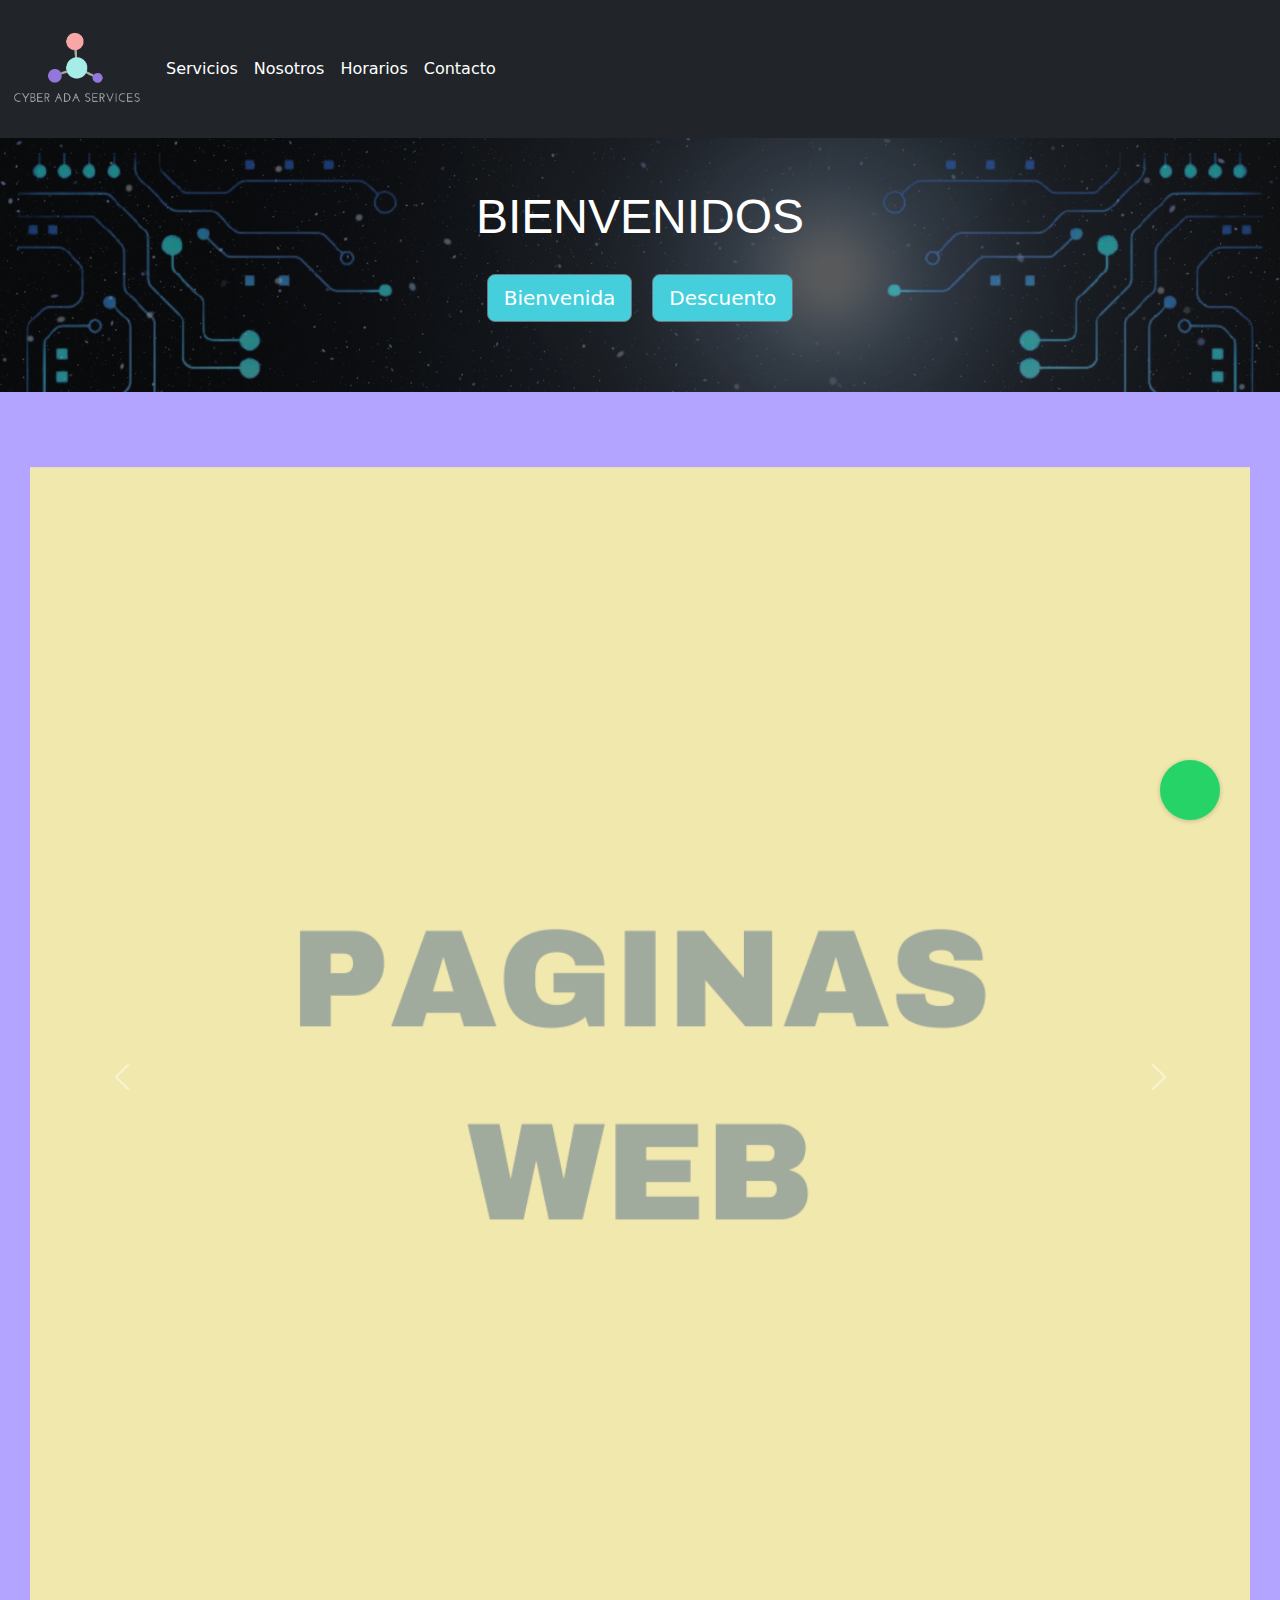
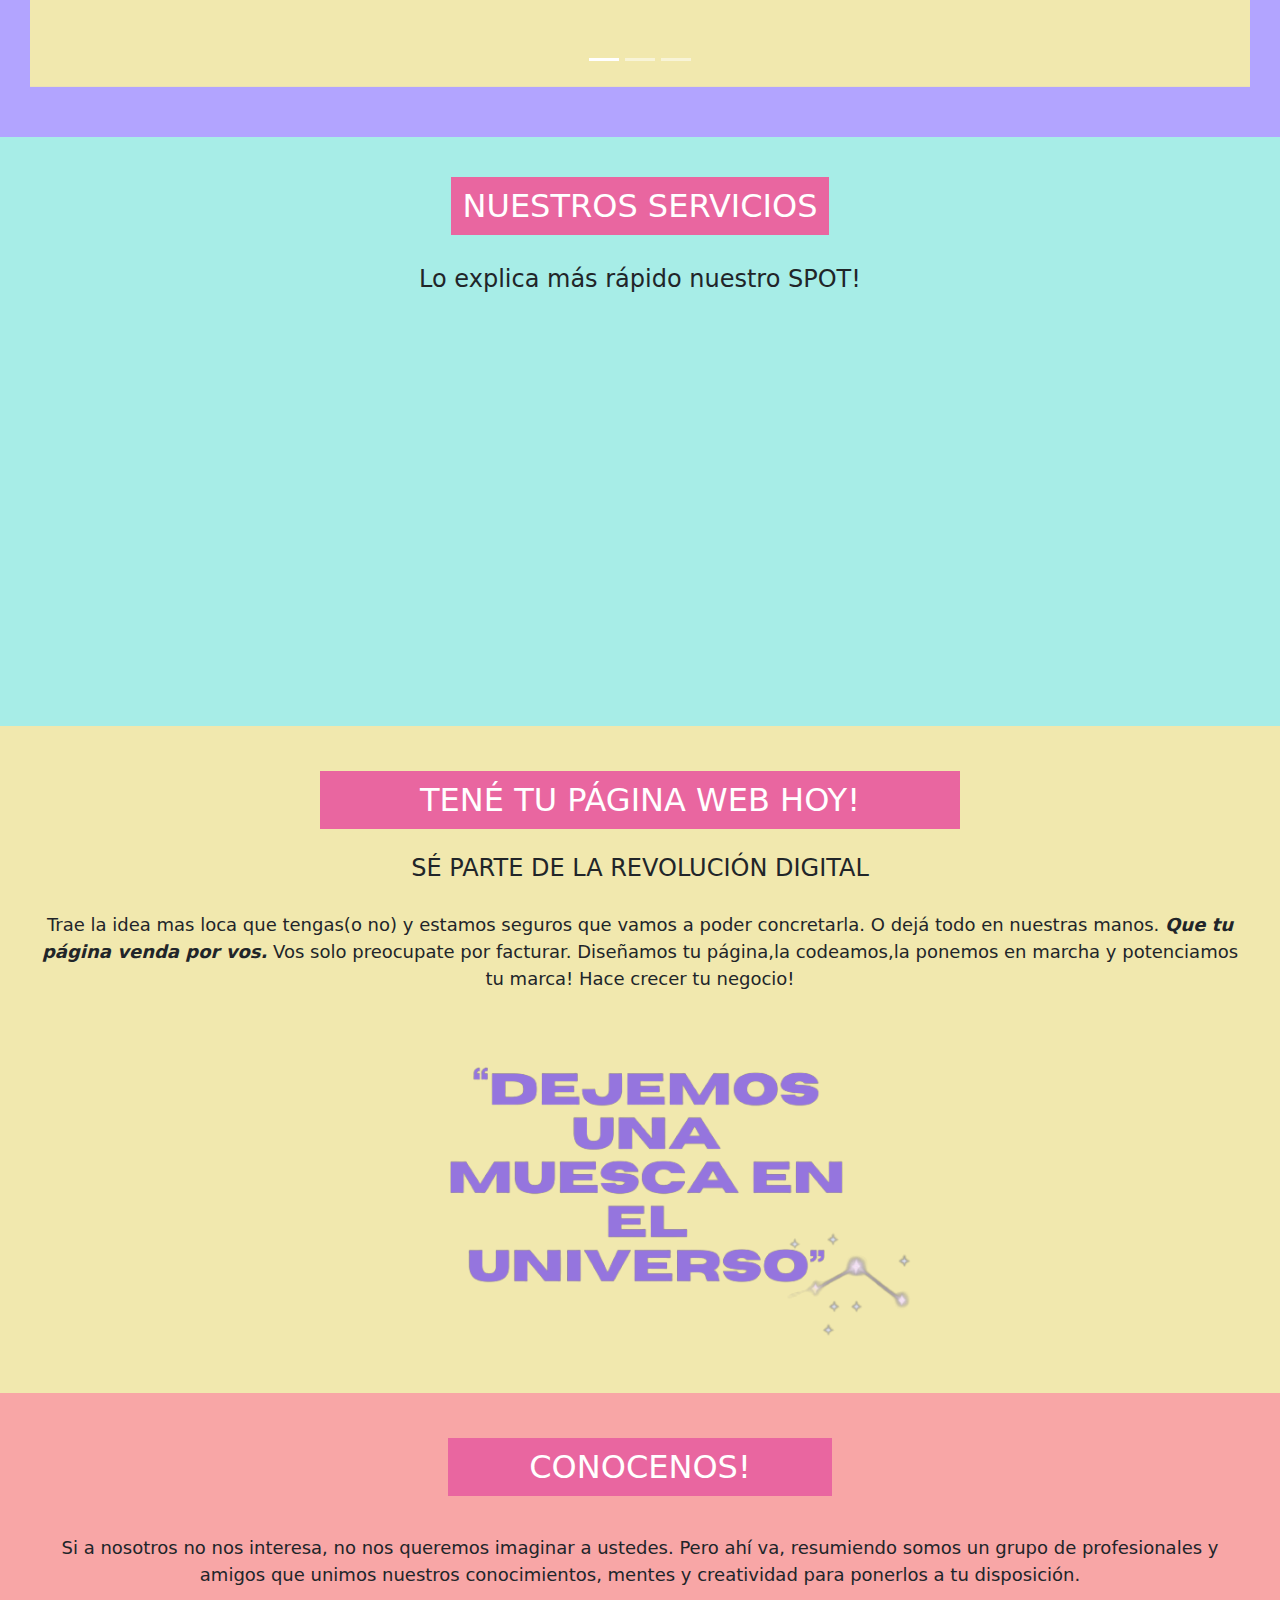
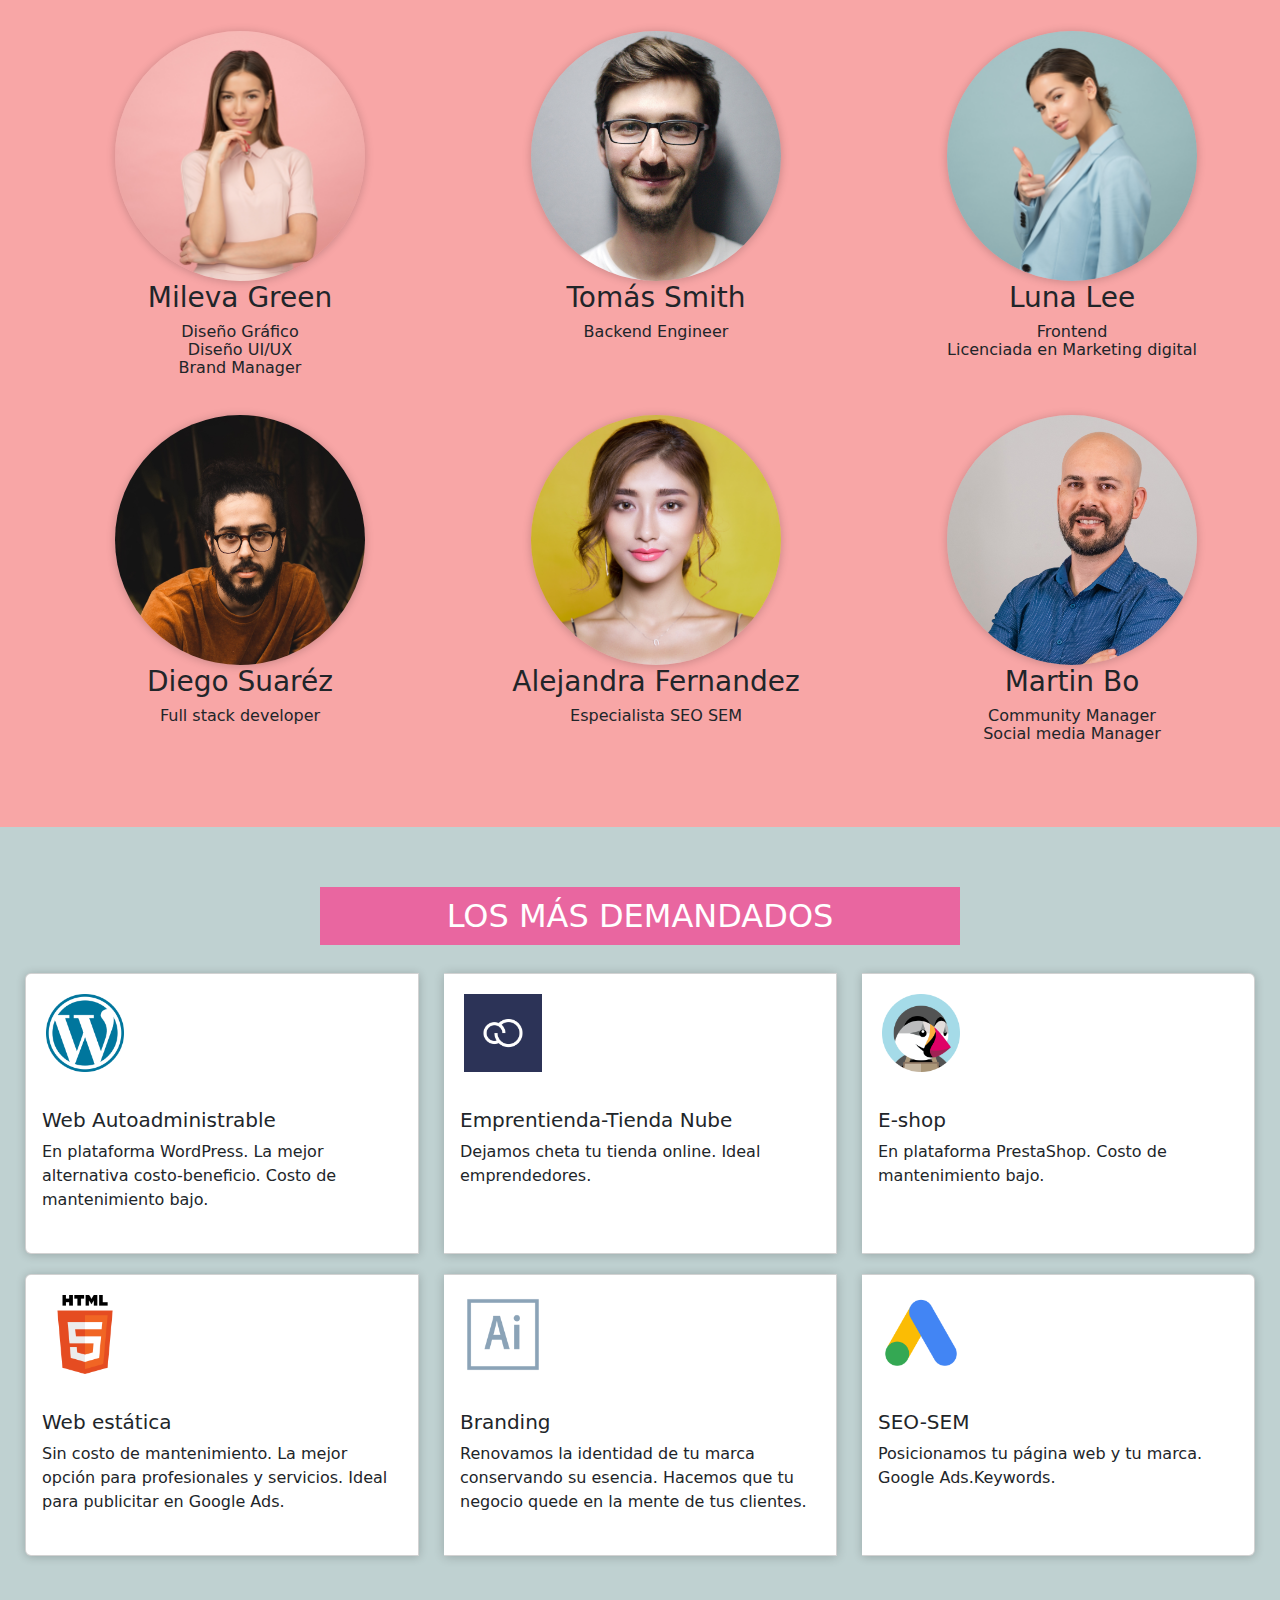
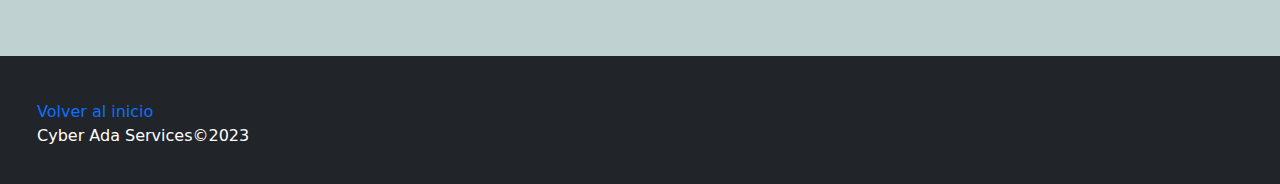
<file: index.html>
<!DOCTYPE html>
<html lang="en">
<head>
    <meta charset="UTF-8">
    <meta name="viewport" content="width=device-width, initial-scale=1.0">
    <link rel="stylesheet" href="./css/bootstrap.min.css">
    <!-- O
        <link href="https://cdn.jsdelivr.net/npm/bootstrap@5.3.1/dist/css/bootstrap.min.css" rel="stylesheet" integrity="sha384-4bw+/aepP/YC94hEpVNVgiZdgIC5+VKNBQNGCHeKRQN+PtmoHDEXuppvnDJzQIu9" crossorigin="anonymous"> -->
    <link rel="stylesheet" href="./css/style.css">
    <link rel="stylesheet" href="https://cdnjs.cloudflare.com/ajax/libs/font-awesome/6.4.2/css/all.min.css" integrity="sha512-z3gLpd7yknf1YoNbCzqRKc4qyor8gaKU1qmn+CShxbuBusANI9QpRohGBreCFkKxLhei6S9CQXFEbbKuqLg0DA==" crossorigin="anonymous" referrerpolicy="no-referrer" />
    <title>Cyber Ada Services</title>
</head>
    <body>
        <header>
            <nav class="navbar navbar-expand-lg navbar-dark bg-dark">
                <div class="container-fluid">
                    <a class="navbar-brand"><img id="logo" src="./img/logo.png" width="130" height="auto" href="#">
                    </a>
                    <button class="navbar-toggler" type="button" data-bs-toggle="collapse"
                        data-bs-target="#navbarSupportedContent" aria-controls="navbarSupportedContent"
                        aria-expanded="false" aria-label="Toggle navigation">
                        <span class="navbar-toggler-icon"></span>
                    </button>
                    <div class="collapse navbar-collapse" id="navbarSupportedContent">
                        <ul class="navbar-nav">
                            <li class="nav-item">
                                <a class="nav-link active" href="#servicios">Servicios</a>
                            </li>
                            <li class="nav-item">
                                <a class="nav-link active" href="#conocenos">Nosotros</a>
                            <li class="nav-item">
                                <a class="nav-link active" href="horarios.html" target="_blank">Horarios</a>
                            </li>
                            <li class="nav-item">
                                <a class="nav-link active" href="contacto.html" target="_blank">Contacto</a>
                            </li>
                        </ul>
                    </div>
                </div>
            </nav>
        </header>
        <main>
            <section class="bienvenida">
               <h1>Bienvenidos</h1>
               <div class="botones">
                <button type="button" class="btn btn-secondary btn-lg saludo" onclick="saludo()">Bienvenida</button>
               <button type="button" class="btn btn-secondary btn-lg descuento" onclick="descuento()">Descuento</button>
               </div>
               <div class="whatsapp">
                <a href="https://chat.whatsapp.com/Jf7XdC53cBwHR2m0eEd1K1" class="btn-wsp" target="_blank"><i class="fa-brands fa-whatsapp"></i></a>

               </div>
            </section>
            <section class="container-fluid myCarousel">
                <div id="carouselIndicators" class="carousel slide" data-bs-ride="true">
                    <div class="carousel-indicators">
                        <button type="button" data-bs-target="#carouselIndicators" data-bs-slide-to="0" class="active"
                            aria-current="true" aria-label="Slide 1"></button>
                        <button type="button" data-bs-target="#carouselIndicators" data-bs-slide-to="1"
                            aria-label="Slide 2"></button>
                        <button type="button" data-bs-target="#carouselIndicators" data-bs-slide-to="2"
                            aria-label="Slide 3"></button>
                    </div>
                    <div class="carousel-inner">
                        <div class="carousel-item active">
                            <img src="./img/paginasWeb.png" class="d-block w-100" alt="slide paginas web">
                        </div>
                        <div class="carousel-item">
                            <img src="./img/marketing.png" class="d-block w-100" alt="slide marketing">
                        </div>
                        <div class="carousel-item">
                            <img src="./img/hosting.png" class="d-block w-100" alt="slide hosting">
                        </div>
                    </div>
                    <button class="carousel-control-prev" type="button" data-bs-target="#carouselIndicators"
                        data-bs-slide="prev">
                        <span class="carousel-control-prev-icon" aria-hidden="true"></span>
                        <span class="visually-hidden">Anterior</span>
                    </button>
                    <button class="carousel-control-next" type="button" data-bs-target="#carouselIndicators"
                        data-bs-slide="next">
                        <span class="carousel-control-next-icon" aria-hidden="true"></span>
                        <span class="visually-hidden">Siguiente</span>
                    </button>
                </div>
            </section>
            <section id="servicios">
                <div>
                    <h1 class="servicios_titulo">Nuestros servicios</h1>
                </div> 
                <!-- data- atributo q se puede extraer desde js -->
                <div class="spot" style="text-align: center;">     
                    <h2>Lo explica más rápido nuestro SPOT!</h2>
                    <iframe width="560" height="315" src="https://www.youtube.com/embed/-5X0Mr_I_4Y" title="YouTube video player" frameborder="0" allow="accelerometer; autoplay; clipboard-write; encrypted-media; gyroscope; picture-in-picture; web-share" allowfullscreen></iframe>
                </div>

            </section>
                <section class="web" style="text-align: center;">
                    <h1>Tené tu página web hoy!</h1>
                   <h2>Sé parte de la revolución digital</h2>  <!-- saque el subrayado <u> -->
                    <p>Trae la idea mas loca que tengas(o no) y estamos seguros que vamos a poder concretarla. O dejá
                        todo en nuestras manos.
                        <b><i>Que tu página venda por vos.</i></b> Vos solo preocupate por facturar.
                        Diseñamos tu página,la codeamos,la ponemos en marcha y potenciamos tu marca!
                        Hace crecer tu negocio!</p>
                    <img src="./img/universo_jobs.png" alt="frase Steve Jobs" class="frase" width="600px" style="border-radius:4%;">
            </section>
            <section class="nosotros">
                    <div>
                        <h1 id="conocenos">Conocenos!</h1>
                        <p>Si a nosotros no nos interesa, no nos queremos imaginar a ustedes. Pero ahí va, resumiendo somos un grupo de profesionales y amigos que unimos nuestros conocimientos, mentes y creatividad para ponerlos a tu disposición.</p>
                    </div>
                    <div>
                        <ul class="equipo" style="list-style: none;">
                                <li> 
                                    <img src="./img/nosotros/Mileva.jpg" alt="profesional diseño gráfico" width="400">
                                    <h3>Mileva Green</h3>
                                    <p>Diseño Gráfico</p>
                                    <p>Diseño UI/UX</p>
                                    <p>Brand Manager</p>
                                </li>
                                <li>
                                    <img src="./img/nosotros/Tomas.jpg" alt="profesional diseño gráfico" width="400">
                                    <h3>Tomás Smith</h3>
                                    <p>Backend Engineer</p>
                                </li>
                                <li>
                                    <img src="./img/nosotros/Luna.jpg" alt="profesional diseño gráfico" width="400">
                                    <h3>Luna Lee</h3> 
                                    <p>Frontend</p>
                                    <p> Licenciada en Marketing digital</p>
                                </li>
                                <li>
                                    <img src="./img/nosotros/Diego.jpg" alt="profesional diseño gráfico" width="400">
                                    <h3>Diego Suaréz</h3>
                                    <p>Full stack developer</p>
                                </li>
                                <li>
                                    <img src="./img/nosotros/Alejandra.jpg" alt="profesional diseño gráfico" width="400">
                                    <h3>Alejandra Fernandez</h3>
                                    <p>Especialista SEO SEM</p>
                                </li>
                                <li>
                                    <img src="./img/nosotros/Martin.jpg" alt="profesional diseño gráfico" width="400">
                                    <h3>Martin Bo</h3>
                                    <p>Community Manager</p>
                                    <p>Social media Manager</p>
                                </li>
                        </ul>
                    </div>    
            </section>
            
            <section  class="destacados">
                <div>
                <h1>Los más demandados</h1>
                </div>
                <div class="card-group">
                    <div class="card">
                      <img class="card-img-top" src="./img/Wordpress_logo.png" alt="logo wordpress">
                      <div class="card-body">
                        <h5 class="card-title">Web Autoadministrable</h5>
                        <p class="card-text">En plataforma WordPress.
                            La mejor alternativa costo-beneficio.
                            Costo de mantenimiento bajo.
                        </p>
                    </div>
                    </div>
                    <div class="card">
                      <img class="card-img-top nube" src="./img/tienda_nube.png" alt="logo-tienda-nube">
                      <div class="card-body">
                        <h5 class="card-title">Emprentienda-Tienda Nube</h5>
                        <p class="card-text">Dejamos cheta tu tienda online.
                            Ideal emprendedores.
                        </p>
                      </div>
                    </div>
                    <div class="card">
                      <img class="card-img-top" src="./img/prestashop.png" alt="logo-prestashop">
                      <div class="card-body">
                        <h5 class="card-title">E-shop</h5>
                        <p class="card-text">En plataforma PrestaShop.
                            Costo de mantenimiento bajo.
                        </p>
                      </div>
                    </div>
                </div>
                <div class="card-group">
                    <div class="card">
                        <img class="card-img-top" src="./img/HTML5_logo.png" alt="logo-html">
                        <div class="card-body">
                          <h5 class="card-title">Web estática</h5>
                          <p class="card-text">
                            Sin costo de mantenimiento.
                            La mejor opción para profesionales y servicios.
                            Ideal para publicitar en Google Ads.
                          </p>
                        </div>
                      </div>
                      <div class="card">
                        <img class="card-img-top cs-ads" src="./img/adobe_I.png" alt="logo-AdobeI">
                        <div class="card-body">
                          <h5 class="card-title">Branding</h5>
                          <p class="card-text">Renovamos la identidad de tu marca conservando su esencia.
                            Hacemos que tu negocio quede en la mente de tus clientes.
                          </p>
                        </div>
                      </div>
                      <div class="card">
                        <img class="card-img-top" src="./img/google_ads.png" alt="logo-googleAds">
                        <div class="card-body">
                          <h5 class="card-title">SEO-SEM</h5>
                          <p class="card-text">Posicionamos tu página web y tu marca.
                            Google Ads.Keywords.
                          </p>
                        </div>
                      </div>
                  </div>
               
            </section>
            
                

        </main>
        <footer class="bg-dark d-flex text-white pie">
            <div class="container-fluid">
                <div class="rrss">
                    <a href="https://es-la.facebook.com/" title="facebook"><i class="fa-brands fa-square-facebook" style="color: #ffffff;"></i></a>
                    <a href="https://www.instagram.com/" title="instagram"><i class="fa-brands fa-instagram" style="color: #ffffff;"></i></a>
                    <a href="https://twitter.com/?lang=es" title="twitter"><i class="fa-brands fa-x-twitter" style="color: #ffffff;"></i></a>
                    <a href="#" title="whatsapp"><i class="fa-brands fa-whatsapp" style="color: #ffffff;"></i></a>
                </div>
                <div class="copy">
                    <a href="#logo">Volver al inicio</a>
                    <p>Cyber Ada Services&copy;2023</p>
                </div>
            </div>
        </footer>
         <script src="./js/bootstrap.min.js"></script>
        <!-- O
            <script src="https://cdn.jsdelivr.net/npm/bootstrap@5.3.1/dist/js/bootstrap.bundle.min.js" integrity="sha384-HwwvtgBNo3bZJJLYd8oVXjrBZt8cqVSpeBNS5n7C8IVInixGAoxmnlMuBnhbgrkm" crossorigin="anonymous"></script> -->
    <script src="./js/javascript.js"></script>
        </body> 

</html>
</file>
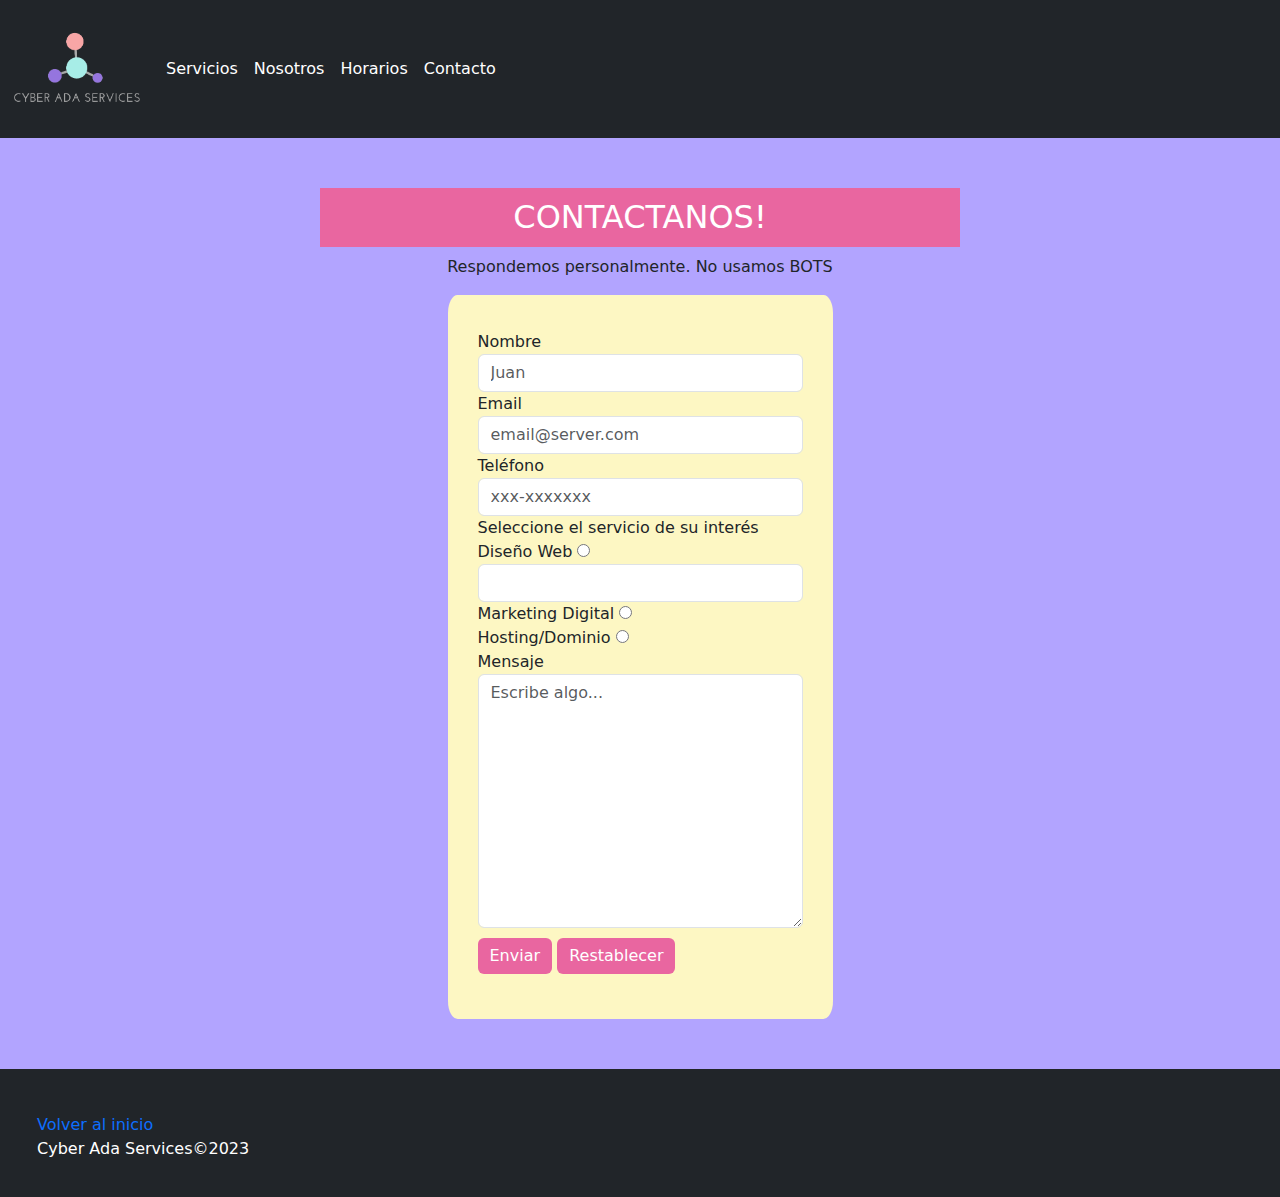
<file: contacto.html>
<!DOCTYPE html>
<html lang="en">
<head>
    <meta charset="UTF-8">
    <meta name="viewport" content="width=device-width, initial-scale=1.0">
    <link rel="stylesheet" href="./css/bootstrap.min.css">
    <link rel="stylesheet" href="./css/style.css">
    <link rel="stylesheet" href="https://cdnjs.cloudflare.com/ajax/libs/font-awesome/6.4.2/css/all.min.css" integrity="sha512-z3gLpd7yknf1YoNbCzqRKc4qyor8gaKU1qmn+CShxbuBusANI9QpRohGBreCFkKxLhei6S9CQXFEbbKuqLg0DA==" crossorigin="anonymous" referrerpolicy="no-referrer" />
    <title>Cyber Ada Services</title>
</head>
<body>
    <header>
        <nav class="navbar navbar-expand-lg navbar-dark bg-dark">
            <div class="container-fluid">
                <a class="navbar-brand" href="index.html"><img id="logo" src="./img/logo.png" width="130" height="auto">
                </a>
                <button class="navbar-toggler" type="button" data-bs-toggle="collapse"
                    data-bs-target="#navbarSupportedContent" aria-controls="navbarSupportedContent"
                    aria-expanded="false" aria-label="Toggle navigation">
                    <span class="navbar-toggler-icon"></span>
                </button>
                <div class="collapse navbar-collapse" id="navbarSupportedContent">
                    <ul class="navbar-nav">
                        <li class="nav-item">
                            <a class="nav-link active" href="index.html#servicios">Servicios</a>
                        </li>
                        <li class="nav-item">
                            <a class="nav-link active" href="index.html#conocenos">Nosotros</a>
                        <li class="nav-item">
                            <a class="nav-link active" href="horarios.html" target="_blank">Horarios</a>
                        </li>
                        <li class="nav-item">
                            <a class="nav-link active" href="contacto.html" target="_blank">Contacto</a>
                        </li>
                    </ul>
                </div>
            </div>
        </nav>
    </header>
    <main>
        <section class="feedback"> <!--hice una clase para poner color al fondo-->
            <div class="contacto">
                <h1>CONTACTANOS!</h1>
                <p>Respondemos personalmente. No usamos BOTS</p>
            </div>
            <div class="container">
                <form class="formulario" action="#" method="post">
                    <div class="form-group cs-form">
                        <label for="nombreCliente">Nombre</label>
                                <br>
                        <input type="text" placeholder="Juan" name="nombreCliente"  class="form-control" required>
                    </div>
                    <div class="form-group cs-form">
                        <label for="">Email</label>
                                <br>
                        <input type="email" placeholder="email@server.com"  class="form-control" required>
                    </div>
                    <div class="form-group cs-form">
                        <label for="">Teléfono</label>
                                <br>
                        <input type="tel" placeholder="xxx-xxxxxxx"  class="form-control" required>
                    </div>
                    <div class="form-group">
                        <label for="seleccionServicio">Seleccione el servicio de su interés</label>
                        <br>
                        <label for="paginaWeb">Diseño Web</label>
                        <input type="radio" name="servicio">
                        <select for="paginaWeb" id="paginaWeb" class="form-control cs-form">
                            <option value=""></option>
                            <option value="e-commerce">E-commerce</option>
                            <option value="website">Website</option>
                            <option value="landing">Landing</option>
                        </select>
                        <label for="marketing">Marketing Digital</label>
                        <input type="radio" name="servicio">
                        <br>
                        <label for="hosting">Hosting/Dominio</label>
                        <input type="radio" name="servicio">
                    </div>
                    <div class="form-group">
                        <label for="mensaje">Mensaje</label>
                        <textarea name="mensaje" id="elMensaje" cols="35" rows="10"
                        placeholder="Escribe algo..." maxlength="200"  class="form-control cs-form"></textarea>
                    </div>
                        <!--reemplazamdo <input type="submit"> -->
                        <button type="submit" class="btn btn-primary cas">Enviar</button>
                        <!--reemplazando <input type="reset"> -->
                        <button type="reset" class="btn btn-primary cas">Restablecer</button>   
                </form>
            </div>
        </section> 
    </main>
    <footer class="bg-dark d-flex text-white pie">
        <div class="container-fluid">
            <div class="rrss">
                <a href="https://es-la.facebook.com/" title="facebook"><i class="fa-brands fa-square-facebook" style="color: #ffffff;"></i></a>
                <a href="https://www.instagram.com/" title="instagram"><i class="fa-brands fa-instagram" style="color: #ffffff;"></i></a>
                <a href="https://twitter.com/?lang=es" title="twitter"><i class="fa-brands fa-x-twitter" style="color: #ffffff;"></i></a>
                <a href="#" title="whatsapp"><i class="fa-brands fa-whatsapp" style="color: #ffffff;"></i></a>
            </div>
            <div class="copy">
                <a href="#logo">Volver al inicio</a>
                <p>Cyber Ada Services&copy;2023</p>
            </div>
        </div>
    </footer>
    <script src="./js/bootstrap.min.js"></script>
</body>

</html>
</file>
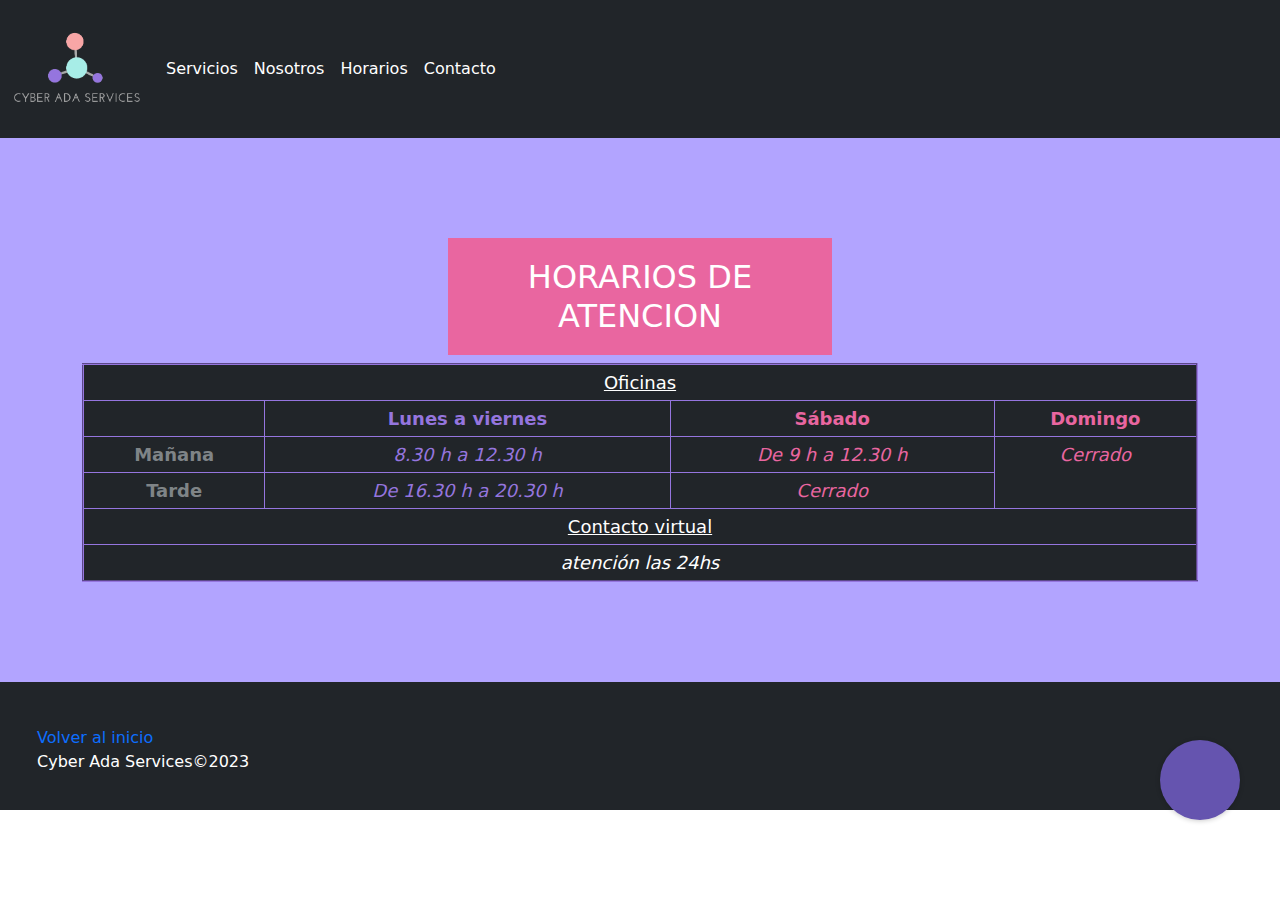
<file: horarios.html>
<!DOCTYPE html>
<html lang="en">
<head>
    <meta charset="UTF-8">
    <meta name="viewport" content="width=device-width, initial-scale=1.0">
    <link rel="stylesheet" href="./css/bootstrap.min.css">
    <link rel="stylesheet" href="./css/style.css">
    <link rel="stylesheet" href="https://cdnjs.cloudflare.com/ajax/libs/font-awesome/6.4.2/css/all.min.css" integrity="sha512-z3gLpd7yknf1YoNbCzqRKc4qyor8gaKU1qmn+CShxbuBusANI9QpRohGBreCFkKxLhei6S9CQXFEbbKuqLg0DA==" crossorigin="anonymous" referrerpolicy="no-referrer" />
    <title>Horarios de atención</title>
</head>
    <body>
        <header>
            <nav class="navbar navbar-expand-lg navbar-dark bg-dark">
                <div class="container-fluid">
                    <a class="navbar-brand" href="index.html"><img id="logo" src="./img/logo.png" width="130" height="auto">
                    </a>
                    <button class="navbar-toggler" type="button" data-bs-toggle="collapse"
                        data-bs-target="#navbarSupportedContent" aria-controls="navbarSupportedContent"
                        aria-expanded="false" aria-label="Toggle navigation">
                        <span class="navbar-toggler-icon"></span>
                    </button>
                    <div class="collapse navbar-collapse" id="navbarSupportedContent">
                        <ul class="navbar-nav">
                            <li class="nav-item">
                                <a class="nav-link active" href="index.html#servicios">Servicios</a>
                            </li>
                            <li class="nav-item">
                                <a class="nav-link active" href="index.html#conocenos">Nosotros</a>
                            <li class="nav-item">
                                <a class="nav-link active" href="horarios.html" target="_blank">Horarios</a>
                            </li>
                            <li class="nav-item">
                                <a class="nav-link active" href="contacto.html" target="_blank">Contacto</a>
                            </li>
                        </ul>
                    </div>
                </div>
            </nav>
        </header>
        <main>
            <section class="horarios">
                <h2 class="titulo">HORARIOS DE ATENCION</h2>
                <div class="container table-responsive-sm">
                    <table class="table table-bordered table-dark table-sm table-responsive-sm cs-table" border="2">
                        <tr><td colspan="6"><u>Oficinas</u></td></tr>
                        <tr class="dias">
                            <td></td>
                            <td colspan="2" class="habiles"><b>Lunes a viernes</b></td>
                            <td colspan="2" class="finde"><b>Sábado</b></td>
                            <td class="finde"><b>Domingo</b></td>
                        </tr>
                        <tr class="manana">
                            <td colspan="1" class="turno"><b>Mañana</b></td>
                            <td colspan="2" class="habiles"><i> 8.30 h a 12.30 h</i></td>
                            <td colspan="2" class="finde"><i>De 9 h a 12.30 h</i></td>
                            <td rowspan="2" class="finde"><i>Cerrado</i></td>
                        </tr>
                        <tr class="tarde">
                            <td colspan="1" class="turno"><b>Tarde</b></td>
                            <td colspan="2" class="habiles"><i>De 16.30 h a 20.30 h</i></td>
                            <td colspan="2" class="finde"><i>Cerrado</i></td>
                        </tr>
                        <tr>
                            <td colspan="6"><u>Contacto virtual</u></td>
                        </tr>
                        <tr><td colspan="6" class="virtual"><i>atención las 24hs</i></td></tr>
                        
                    </table>
                </div>
                <div class="descarga">
                    <a href="./pdf/horarios.pdf" title="Descarga horarios" target="_blank" download=""><i class="fa-solid fa-file-arrow-down"></i></a>
                </div>
        </section>
        </main>
        <footer class="bg-dark d-flex text-white pie">
            <div class="container-fluid">
                <div class="rrss">
                    <a href="https://es-la.facebook.com/" title="facebook"><i class="fa-brands fa-square-facebook" style="color: #ffffff;"></i></a>
                    <a href="https://www.instagram.com/" title="instagram"><i class="fa-brands fa-instagram" style="color: #ffffff;"></i></a>
                    <a href="https://twitter.com/?lang=es" title="twitter"><i class="fa-brands fa-x-twitter" style="color: #ffffff;"></i></a>
                    <a href="#" title="whatsapp"><i class="fa-brands fa-whatsapp" style="color: #ffffff;"></i></a>
                </div>
                <div class="copy">
                    <a href="#logo">Volver al inicio</a>
                    <p>Cyber Ada Services&copy;2023</p>
                </div>
            </div>
        </footer>
        <script src="./js/bootstrap.min.js"></script>
    </body>
</html>
</file>
<file: css/style.css>
html,body {
  padding: 0;
  margin: 0 auto;
  width: 100%;
  height: auto;
}

h1{
    font-size:xx-large;
    text-align: center;
}

h2{
    font-size: x-large;
    text-align: center;
}

a {
    text-decoration: none;
}

a:hover{

    text-decoration: underline;
   
}

.bienvenida{
    background-image: url(../img/dots_.png);
    background-repeat: no-repeat;
    background-size: 100%;
    height: auto;
    margin:0px;
    padding: 50px 0px 50px 0px;
}

.botones{
    display: flex;
    align-items: center;
    justify-content: center;
    padding:20px;
    
}

button.saludo{

    background-color: #45cfdd;
    margin-right: 10px;

}

button.descuento{
    background-color: #45cfdd;
    margin-left: 10px;
}

.bienvenida h1{
    color: #ffffff;
    text-transform: uppercase;
    font-size: xxx-large;
    font-family: Verdana, Geneva, Tahoma, sans-serif;
}

.btn-wsp{
    background:#25d366;
    bottom: 80px;
    box-shadow: 0px 1px 5px rgba(0, 0, 0, 0.2);
    color: #ffffff;
    font-size: 40px;
    line-height: 60px;
    position: fixed;
    right: 60px;
    text-align: center;
    width: 60px;
    height: 60px;
    border-radius: 50px;
    z-index: 100;
}

.btn-wsp:hover{
    text-decoration: none;
    color: #25d366;
    background: #ffffff;

}


.myCarousel{
    background: #b2a4ff;
    padding: 75px 30px 50px 30px;
}

#servicios{
    background: #a7ede7;
    width: 100%;
    margin: 0;
    padding: 40px 10px 80px 10px;
}

.servicios_titulo{
    background-color: #e966a0;
    color:#ffffff;
    font-size:xx-large;
    margin-left: 35%;
    margin-right: 35%;
    padding: 10px 2px 10px 2px;
    text-transform:uppercase;
}

.spot h2{
    text-align: center;
    font-size: x-large;
    margin: 20px 20px;
    padding: 10px 10px;
}

.web{
    background: #f1e8ae;
    width: 100%;
    margin: 0 auto;
    padding: 45px 0px 45px 0px;
   
}

.web h1{
    background-color: #e966a0;
    font-size:xx-large;
    color:#ffffff;
    text-align: center;
    text-transform:uppercase;
    padding: 10px 2px 10px 2px;
    margin-left: 25%;
    margin-right: 25%;

}

.web h2{
    margin: 15px 15px;
    padding: 10px 10px;
    text-transform: uppercase;
}

.web p{
    font-size: large;
    margin: 1em 2em 1em 2em;
    padding: 20px 10px 10ox 10px;
}

.web img{
    transition: 0.5s;
    object-fit: cover;
}

.web img:hover{
    transform: scale(1.2);
}

.nosotros{
    background: #f8a6a6;
    width: 100%;
    margin: 0 auto;
    padding: 45px 0px;
    text-align: center;
}

#conocenos{
    background-color: #e966a0;
    font-size:xx-large;
    color:#ffffff;
    text-transform:uppercase;
    padding: 10px 2px 10px 2px;
    margin-left: 35%;
    margin-right: 35%;
}

.nosotros p{
    font-size:large;
    margin: 1em 2em 1em 2em;
    padding: 20px 10px 10px 10px;
}

.equipo{
    display: grid;
    grid-template-columns: 1fr 1fr 1fr;
}

.equipo li{
    padding-top: 15px;
    padding-bottom:15px;
}


.equipo li img{
    border-radius: 100%;
    width: 250px;
    box-shadow:0 1px 10px rgba(0, 0, 0, 0.2) ;
}

.equipo li p{
    font-size:medium;
    margin: 1em 2em 1em 2em;
    padding: 0px 5px 0px 5px;
    line-height: 2px;    
}


.destacados{
    background: #bfd1d1;
    width: 100%;
    margin: 0 auto;
    padding: 60px 0px 100px 0px;
    text-align: left;
}

.destacados h1{
    background-color: #e966a0;
    font-size:xx-large;
    color:#ffffff;
    text-transform:uppercase;
    padding: 10px 10px;
    margin-left: 25%;
    margin-right: 25%;
}

/* .destacados h3{
    font-size: x-large;
} */

.card{
    box-shadow: 0 1px 10px rgba(0, 0, 0, 0.2);
    cursor: default;
    margin: 20px 25px 20px 25px;
    padding-bottom: 25px;
    /*para efecto suave*/
    transition: all 400ms ease;
}

.card:hover{
    box-shadow: 5px 5px 20px rgba(0, 0, 0, 0.4);
    /*movimiento en el eje y(hacia arriba)*/
    transform: translateY(-3%);
}

.card img{
    width: 20%;
    height: auto;
    margin: 20px;

}

.pie{
    padding: 20px 10px;
}

.rrss{
    display: inline-block;
    font-size: 25px;
    margin: 0 15px;
    padding-top: 10px;
}

.rrss i:hover{
    transform: scale(2);
}

.copy{
    margin: 0 15px;
}

/*--------------------------------MEDIA QUERIES -------------------------------------------*/

@media (max-width:320px){

    html,body{
        max-width: 320px;
        height: auto;
        margin: 0;
        padding:0;
    }

    h2{
        font-size: medium;
        margin: 5px 5px 5px 5px;
        padding-top: 15px;
        padding-bottom: 15px;
    }

    .bienvenida{
        padding: 20px;
    }


    .bienvenida h1{
        font-size: large;
    }

    .botones{
        padding-top: 5px;    
    }

    button.saludo{
        padding: 10px 10px;
        font-size: small;
    }

    button.descuento{
        padding: 10px 10px;
        font-size: small;
    }

    .btn-wsp{
        bottom: 20px;
        right: 20px;
    }

    #servicios{
        margin: 0;
        padding-right: 0px;
    }

    .servicios_titulo{
        font-size: medium;
        margin-left: 25%;
        margin-right: 25%;
    }

    .imagenTipos_web{
        display: none;
    }

    .imagen_cohete{
        display: none;
    }

    .imagenTipos_marketing{
        display: none;
    }

    .imagen_hostingAws{
        display: none;
    }

    .spot h2{
        text-align: center;
        font-size: large;
        padding: 5px 5px 5px 5px;
    }

    .spot iframe{
        max-width: 90%;
        height: auto;

    }

    .web{
        padding-right: 0px;
    }

    .web h1{
        font-size:medium;
        text-align: center;
        text-transform:uppercase;
        padding: 10px 2px 10px 2px;
        margin-left: 25%;
        margin-right: 25%;

    }

    .web p{
        font-size: medium;
        margin: 1em 2em 1em 2em;
        padding: 20px 10px 10ox 10px;
    }

    .frase{
        width: 90%;
        margin:0 auto;
    }

    #conocenos{
        font-size:medium; 
        margin-left: 15%;
        margin-right: 15%;
        margin-top: 20px;
        padding: 8px 20px;
        text-align: center;
        text-transform:uppercase;
    }

    .nosotros{
        width: 100%;
        margin: 0 auto;
        padding:10px 0;
    }

    .nosotros p{
        font-size:medium;
        margin: 2em 2em;
        padding: 10px;
    }

    .equipo{
        margin: 0 auto;
        padding: 0;
    }

    .equipo li{
        margin:0;
    }

    .equipo li img{
        border-radius: 100%;
        width: 200px;
        min-height: auto;
        margin: 0 auto;
        padding-left: 5px;
        padding-right: 5px;
    }

    .equipo li p{
        font-size:x-small;
        margin: 1em 0.5em 0.5em 1em;
        padding: 7px 10px 7px 10px;
        line-height: 0.5px;    
    }


    .destacados{
        width: 100%;
        margin: 0 auto;
        padding: 45px 0px 45px 0px;
    }

    .destacados h1{
        font-size:medium;
        padding: 10px 20px 10px 20px;
        margin-left: 10%;
        margin-right: 10%;
        text-align: center;
        text-transform:uppercase;
    }

    .destacados h3{
        font-size: medium;
    }

    .destacados ul{
        margin: 10px 20px;
        padding-left: 10px;
    }

    .destacados li{
        text-align: left;
        font-size: medium;
    }

    .rrss{
        display: inline-block;
        margin: 0 20px;

    }

    .rrss i:hover{
        transform: scale(2);
    }

    .copy{
        font-size: small;
        margin: 0 20px;
    }
    
}

@media (min-width:321px) and (max-width:768px){

    html,body{
        max-width: 768px;
        height: auto;
        margin: 0;
        padding:0;
    }

    h1{
        font-size: medium;
    }

    h2{
        font-size: small;
    }
    
    .bienvenida{
        padding: 35px 0px;
    }

    .bienvenida h1{
        font-size: x-large;
    }

    .botones{
        padding: 0px;
    }

    button.saludo{
        padding: 10px 10px;
        font-size: small;
    }

    button.descuento{
        padding: 10px 10px;
        font-size: small;
    }

    .btn-wsp{
        bottom: 80px;
        right: 25px;
    }

    #servicios{
        width: 100%;
        margin: 0;
        padding: 50px 0px 50px 0px;
    }

    .servicios_titulo{
        margin-left: 15%;
        margin-right: 15%;
        margin-bottom: 25px;
    }

    .spot h2{
        margin: 20px 50px;
        padding: 15px;
    }

    .spot iframe{
        max-width: 80%;
        height: 250px;
        margin: 20px;

    }
    
    .web{
        padding: 45px 0px 45px 0px;
    }

    .web h2{
        text-transform: uppercase;
    }

    .frase{
        width: 90%;
        margin:0 auto;
    }

    .nosotros{
        padding: 45px 0px 45px 0px;
    }

    #conocenos{
        font-size: 1.5em;
        margin-left: 15%;
        margin-right: 15%;
        text-transform:uppercase;
    }
    .equipo{
        display: block;
        margin: 0 auto;
        padding: 0;
    }

    .equipo li{
        margin:0 0 0 0;
    }

    .equipo li img{
        border-radius: 100%;
        width: 200px;
        min-height: auto;
        margin: 0 auto;
        padding-left: 5px;
        padding-right: 5px;
        box-shadow:none;
    }

    .equipo li p{
        font-size:small;
        margin: 1em 0.5em 0.5em 1em;
        padding: 7px 10px 7px 10px;
        line-height: 0.5px;    
    }

    .destacados{
        padding: 45px 0px 45px 0px;
    }

    .destacados h1{
        font-size: 1.5em;
        margin-right: 10%;
        margin-left: 10%;
        
    }

    .destacados h3{
        font-size: 1em;
    }

    .pie{
        margin:0 auto;
    padding: 15px 0px 15px 0px;
    }



}

@media (min-width:769px){

}

/*-------------------------------- ESTILOS FORMULARIO ----------------------------------------*/

.feedback{
    background: #b2a4ff ;
    width: 100%;
    height: 80%;
    margin: 0 0 0 0;
    padding: 50px 0px 50px 0px;
    text-align: center;
}
.contacto{
    width: 100%;
    text-align: center;
    padding: 0px;
}

.contacto h1{
    background-color: #e966a0;
    font-size:xx-large;
    color:#ffffff;
    padding: 10px 2px 10px 2px;
    margin-left: 25%;
    margin-right: 25%;
}

form{
    background-color: #fdf7c3;
    border-radius: 2.5%;
    border-style:none;
    padding: 35px 30px 35px 30px;
    margin:0 auto;
    text-align:start;
    display: inline-block;  
}

.cas{
    background-color: #e966a0;
    border-color: #9575de;
    border-style: none;
    /*borré border-width: 2px; */
    margin: 10px 0px;
}

.cas:hover{
    background-color: #9575de;
}

@media (max-width:320px){

    .feedback{
        width: 100%;
        height: auto;
    }

    .contacto h1{
        font-size:medium;
        padding: 10px 2px;
        margin-left: 15%;
        margin-right: 15%;
    }

    .contacto p{
        font-size: small;
        text-align: center;
    }
    

}

@media (min-width:321px) and (max-width:768px){
    .contacto h1{
        font-size:large;
        padding: 10px 2px;
        margin-left: 15%;
        margin-right: 15%;
    }

    .contacto p{
        font-size: small;
        text-align: center;
    }

}

/*-------------------------------- ESTILOS TABLA ----------------------------------------*/

    .horarios{
    background-color: #b2a4ff;
    width: 100%;
    height: auto;
    text-align: center;
    margin: 0 auto;
    padding: 100px 0px;
    }
    
    .horarios .titulo{
        background-color: #e966a0;
        font-size:xx-large;
        color:#ffffff;
        padding: 20px 10px;
        margin-left: 35%;
        margin-right: 35%;
    
    }
    
    .cs-table{
        background: #eaeaea;
        border-color: #9575de;
        font-size: large;
        table-layout:auto;
        margin: 0px 0px;
        width: 100%;
    }
    
     /* tr{
    margin: 5px;
    padding: 5px;
    }

    td{
        margin: 5px;
        padding: 5px;
    } */

    .dias{
        font-size:large;
    }

    .dias .habiles{
        color: #9575de;
    }

    .dias .finde{
        color:#e966a0;
    }

    .manana .turno{
    font-size: large;
    color: #7f8487;
    }

    .manana .habiles{
        color: #9575de;
    }

    .manana .finde{
        color:#e966a0;
    }

    .tarde .turno{
        font-size: large;
        color: #7f8487;
        }

    .tarde .habiles{
        color: #9575de;
    }

    .tarde .finde{
        color:#e966a0;
    }

    .virtual{
        color: #6554af;
    }

    .descarga i{
        background:#6554af;
        bottom: 80px;
        box-shadow: 0px 1px 5px rgba(0, 0, 0, 0.2);
        color: #ffffff;
        font-size: 40px;
        line-height: 75px;
        position: fixed;
        right: 40px;
        text-align:center;
        width: 80px;
        height: 80px;
        border-radius: 50px;
        z-index: 100;
    }

/* -----------------MEDIA QUERIES HORARIOS-------------------------- */

@media (max-width:320px){

    .horarios .titulo{
        font-size: large;
        text-align: center;
        margin-left: 15%;
        margin-right: 15%;
    }

    .cs-table{
        font-size: small;
    }

    .dias{
        font-size:medium;
    }

    .manana .turno{
        font-size: medium;
        
    }

    .tarde .turno{
        font-size: medium;

    }

    .descarga i{
        right: 20px;
    }

}

@media (min-width:321px) and (max-width:768px){

    .horarios .titulo{
        font-size: larger;
        text-align: center;
        margin-left: 20%;
        margin-right: 20%;
        margin-bottom: 20px;
    }

    .cs-table{
        font-size: small;
    }

    .dias{
        font-size:medium;
    }

    .manana .turno{
        font-size: medium;
        
    }

    .tarde .turno{
        font-size: medium;

    }

    .descarga i{
        right:25px;
    }

}
</file>
